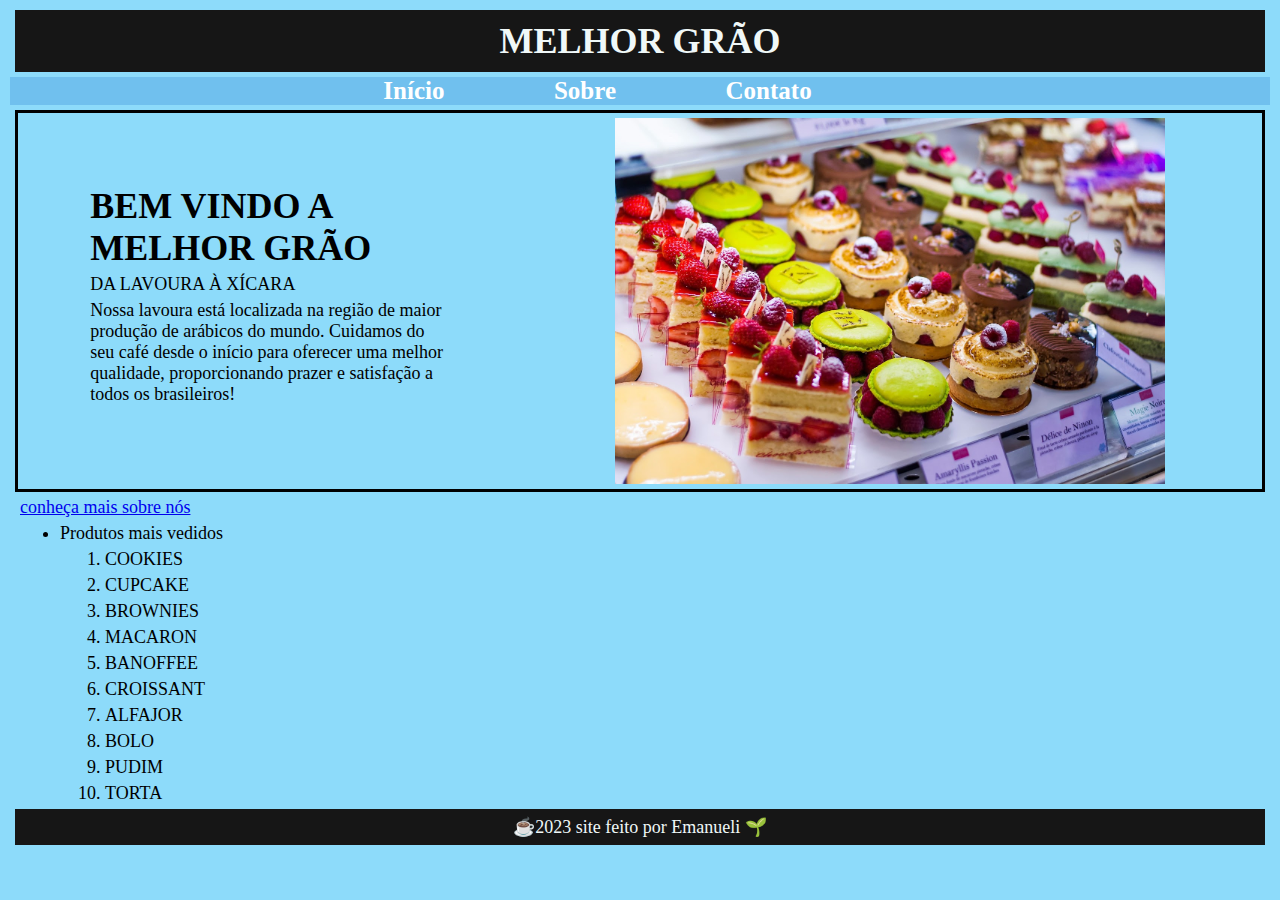
<file: index.html>
<!DOCTYPE html>
<html>

<head>
    <meta charset="UTF-8">
    <meta name="viewport" content="width=device-width">
    <title>MELHOR GRÃO </title>
    <link rel="stylesheet" href="style.css">
</head>

<body>
    <header>
        <h1>MELHOR GRÃO</h1>
    </header>
    <nav>
        <ul>
            <li><a href="#inicio">Início</a></li>
            <li><a href="sobre.html">Sobre</a></li>
            <li><a href="formulario.html">Contato</a></li>
        </ul>
    </nav>
    <section class="container">
        <section class="texto">
       
            <h1>BEM VINDO A MELHOR GRÃO </h1>
            <p>DA LAVOURA À XÍCARA </p>
            <p>Nossa lavoura está localizada na região de maior produção de arábicos do mundo.
                Cuidamos do seu café desde o início para oferecer uma melhor qualidade,
                proporcionando prazer e satisfação a todos os brasileiros!</p>
        </section>

        <section class="imagem">
            <img src="vitrine">
        </section>

    </section>
    <p> <a href="http://www.melhorgrao.com.br/mg/menu.html" target="_blank">conheça mais sobre nós </a></p>
    <ul>
        <li>Produtos mais vedidos </li>

        <ol>
            <li>COOKIES</li>
            <li>CUPCAKE</li>
            <li>BROWNIES</li>
            <li> MACARON</li>
            <li>BANOFFEE</li>
            <li>CROISSANT</li>
            <li>ALFAJOR</li>
            <li>BOLO</li>
            <li>PUDIM</li>
            <li>TORTA</li>
        </ol>
    </ul>
    <footer>
        <p>&#9749;2023 site feito por Emanueli &#127793</p>
    </footer>

</body>

</html>
</file>
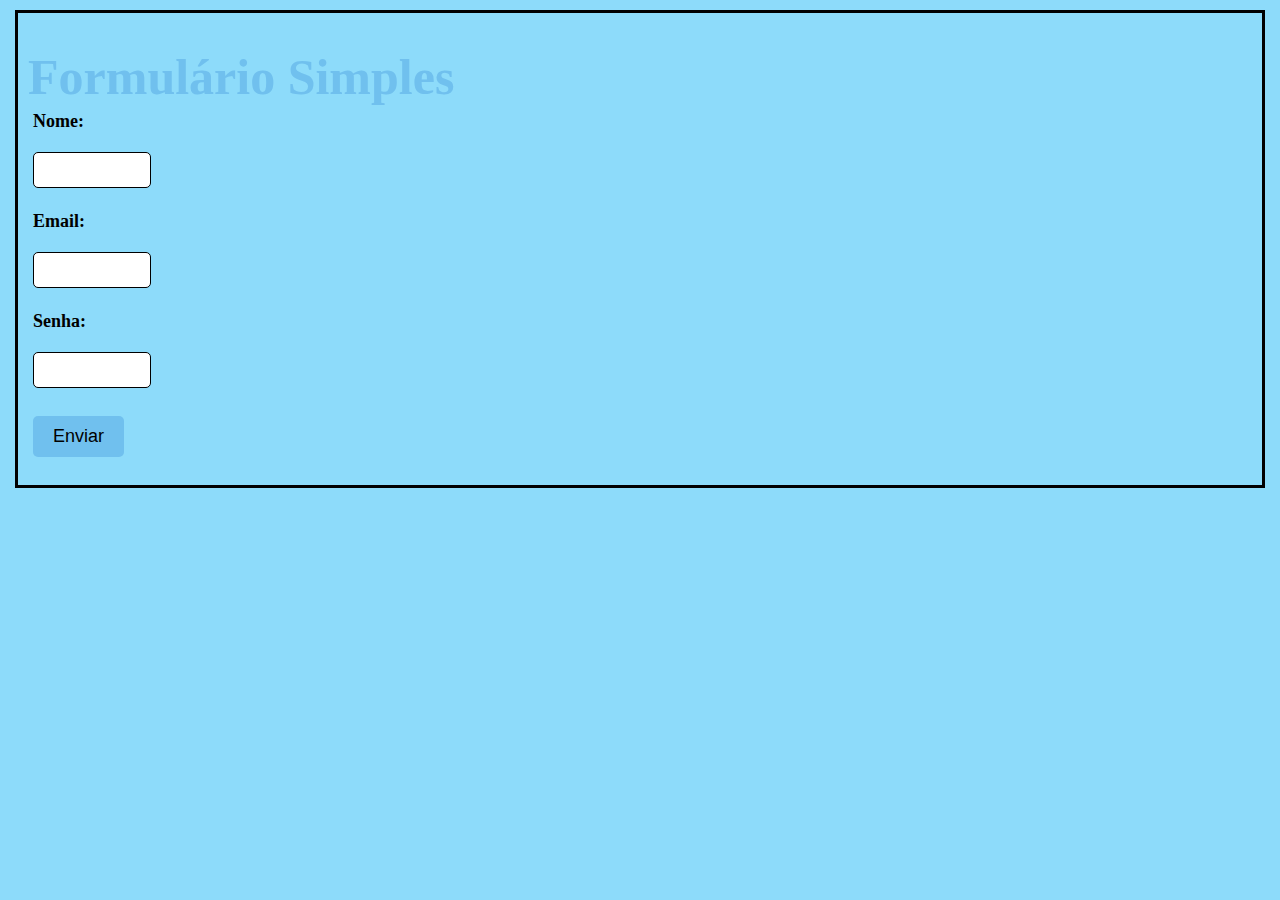
<file: formulario.html>
<!DOCTYPE html>
<html lang="pt-BR">

<head>
    <meta charset="UTF-8">
    <meta name="viewport" content="width=device-width, initial-scale=1.0">
    <title>Formulário Simples</title>
    <link rel="stylesheet" href="style.css">
    <link rel="stylesheet" href="formulario.css">
</head>

<body>
    <div class="container">
        <form action="#" method="post">
            <h2>Formulário Simples</h2>
            <div class="form-group">
                <label for="nome">Nome:</label>
                <input type="text" id="nome" name="nome" required>
            </div>
            <div class="form-group">
                <label for="email">Email:</label>
                <input type="email" id="email" name="email" required>
            </div>
            <div class="form-group">
                <label for="senha">Senha:</label>
                <input type="password" id="senha" name="senha" required>
            </div>
            <div class="form-group">
                <input type="submit" value="Enviar" id="botaoEnviar">
            </div>
        </form>
    </div>
    <script>
        document.getElementById("botaoEnviar").addEventListener(
            "click",
            function () {
                alert("Formulario enviado com sucesso")
            })
    </script>
</body>

</html>
</file>
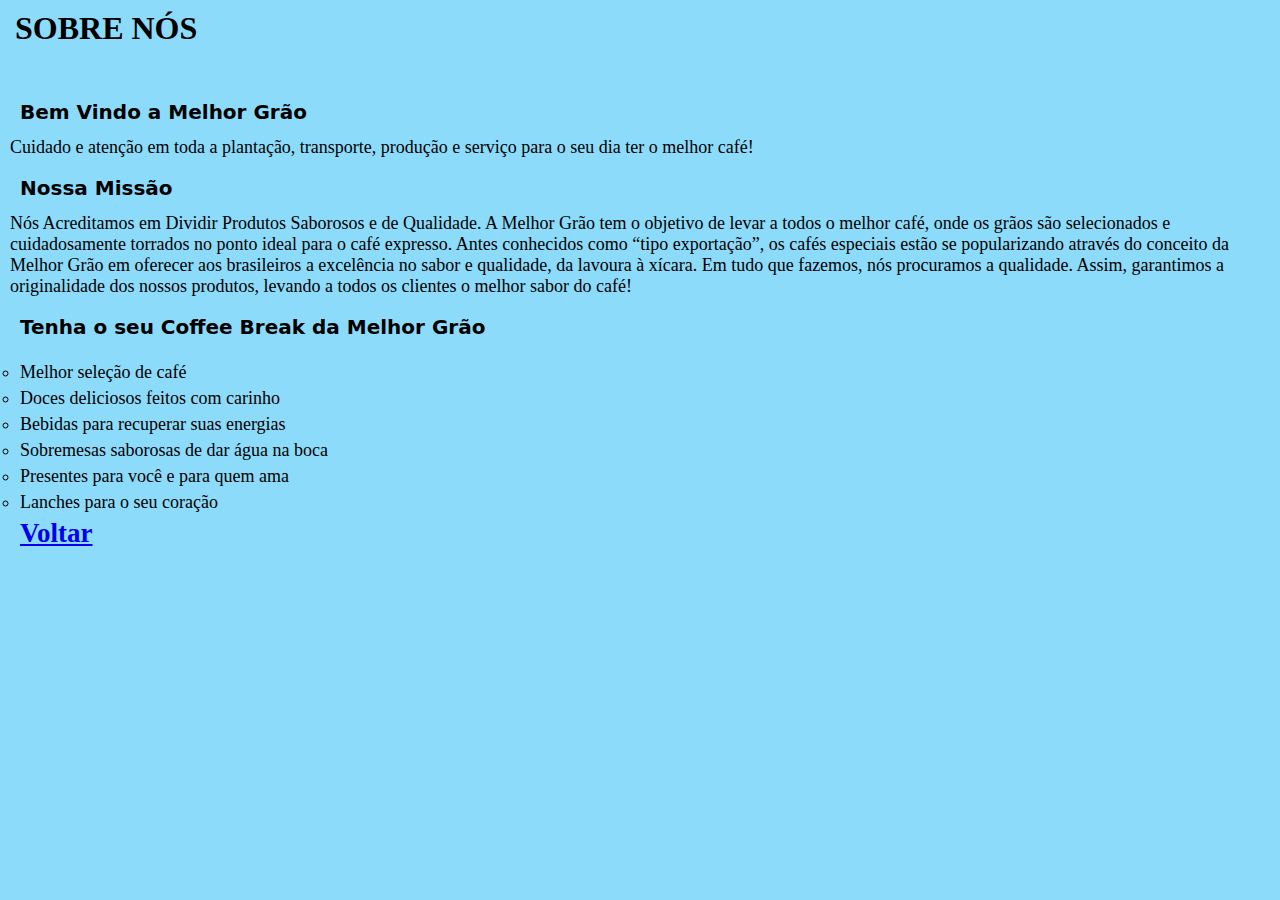
<file: sobre.html>
<!DOCTYPE html>
<html lang="pt-br">
<head>
    <meta charset="UTF-8">
    <meta name="viewport" content="width=device-width, initial-scale=1.0">
    <title>Sobre</title>
    <link rel="stylesheet" href="style.css">
</head>
<body>
    <h1 class="sobre-titulo">SOBRE NÓS</h1>
    <p class="sobre-texto"> <strong>Bem Vindo a Melhor Grão </strong></p>
     Cuidado e atenção em toda a plantação, transporte, produção e serviço para o seu dia ter o melhor café!
    <p class="sobre-texto"><strong>Nossa Missão</strong></p>
     Nós Acreditamos em Dividir Produtos Saborosos e de Qualidade.
     A Melhor Grão tem o objetivo de levar a todos o melhor café, onde os grãos são selecionados e 
     cuidadosamente torrados no ponto ideal para o café expresso. 
     Antes conhecidos como “tipo exportação”, os cafés especiais estão se popularizando através do conceito da Melhor Grão 
     em oferecer aos brasileiros a excelência no sabor e qualidade, da lavoura à xícara. Em tudo que fazemos, nós procuramos a qualidade.
     Assim, garantimos a originalidade dos nossos produtos, levando a todos os clientes o melhor sabor do café!</p>
    <p class="sobre-texto"><strong>Tenha o seu Coffee Break da Melhor Grão</strong></p>
<ul class="sobre-lista">
 
    <li>Melhor seleção de café</li>
    <li>Doces deliciosos feitos com carinho </li>
    <li>Bebidas para recuperar suas energias</li>
    <li>Sobremesas saborosas de dar água na boca</li>
    <li>Presentes para você e para quem ama</li>
    <li>Lanches para o seu coração</li> 
</ul>

<h2><a href="index.html">Voltar</a></h2>

</body>
</html>
</file>
<file: style.css>
*{
    margin: 5px;
    }
    body{
        background-color: rgb(141, 219, 250);
        font-family:'Didot';
        font-size: 18px;
    }
    img{width: 550px;
        text-align: center;
        max-width: 100%;
        margin: 0 auto ;
        display: block;
    }
    header{
        /* cor de fundo*/
        background-color: rgb(22, 22, 22);
        /*cor de texto*/
        color: rgb(240, 248, 248);
        /*alinhamento do texto*/
        text-align: center;
        /*preenchimento*/
        padding: 5px; 
    }
    footer{background-color: rgb(22, 22, 22);
            color: rgb(240, 248, 248);
            text-align: center;
            padding: 2px;
    }
    .container{
        display: flex;
        border-style:solid;
        border-style:black;
    }
    .texto{
        flex: 1;
        padding:5%;
    
    }
    .imagem{
        flex: 2;
        text-align:left;
    }
    a:hover{
        color: rgb(245, 36, 36);
    }
    a {
    transition: color 0.3s ease;
    }
    nav{
        background-color: rgb(112, 192, 238);
        text-align: center;
        margin: 0px;
    }
    nav ul {
        list-style: none;
        padding: 0;
    }
    nav li{
    display: inline;
    margin-right: 90px;
    }
    nav a {
        text-decoration: none;
        color: rgb(255, 255, 255);
        font-weight: bold;
        font-size: 25px;
    }
    nav a:hover{
        color: black;
    }
    
    .sobre-titulo{
        font-size: 32px;
        color: rgb(0, 0, 0);
        margin-bottom: 45px;
    }
    .sobre-texto{
        font-family: system-ui, -apple-system, BlinkMacSystemFont, 'Segoe UI', Roboto, Oxygen, Ubuntu, Cantarell, 'Open Sans', 'Helvetica Neue', sans-serif;
        font-size: 20px;
        line-height: 2.0;
        margin-top: 10px;
    }
    .sobre-lista{
        list-style:circle;
        padding-left: 0;
        margin-top: 15px;
    }
</file>
<file: formulario.css>
h2{
    font-size:50px;
    margin-top: 30px;
    color: rgb(112, 192, 238);
}
.form-group{
    margin-bottom: 18px;
}
label{
      display: block;
      margin-bottom: 15px;
      font-weight: bold;
      color:rgb(0, 0, 0)
}
input[type="text"],
input[type="email"],
input[type="password"]{
    width: 100px;
    padding: 8px;
    border: 1px solid black;
    border-radius: 5px;
    font-size: 16px;
}
input[type="submit"]{
    background-color:rgb(112, 192, 238);
    color: #000000;
    padding: 10px 20px;
    border: none;
    border-radius: 5px;
    cursor: pointer;
    font-size: 18px;
    transition: background-color 0.3s;
}
input[type="submit"]{
    background-color:rgb(112, 192, 238);}
</file>
